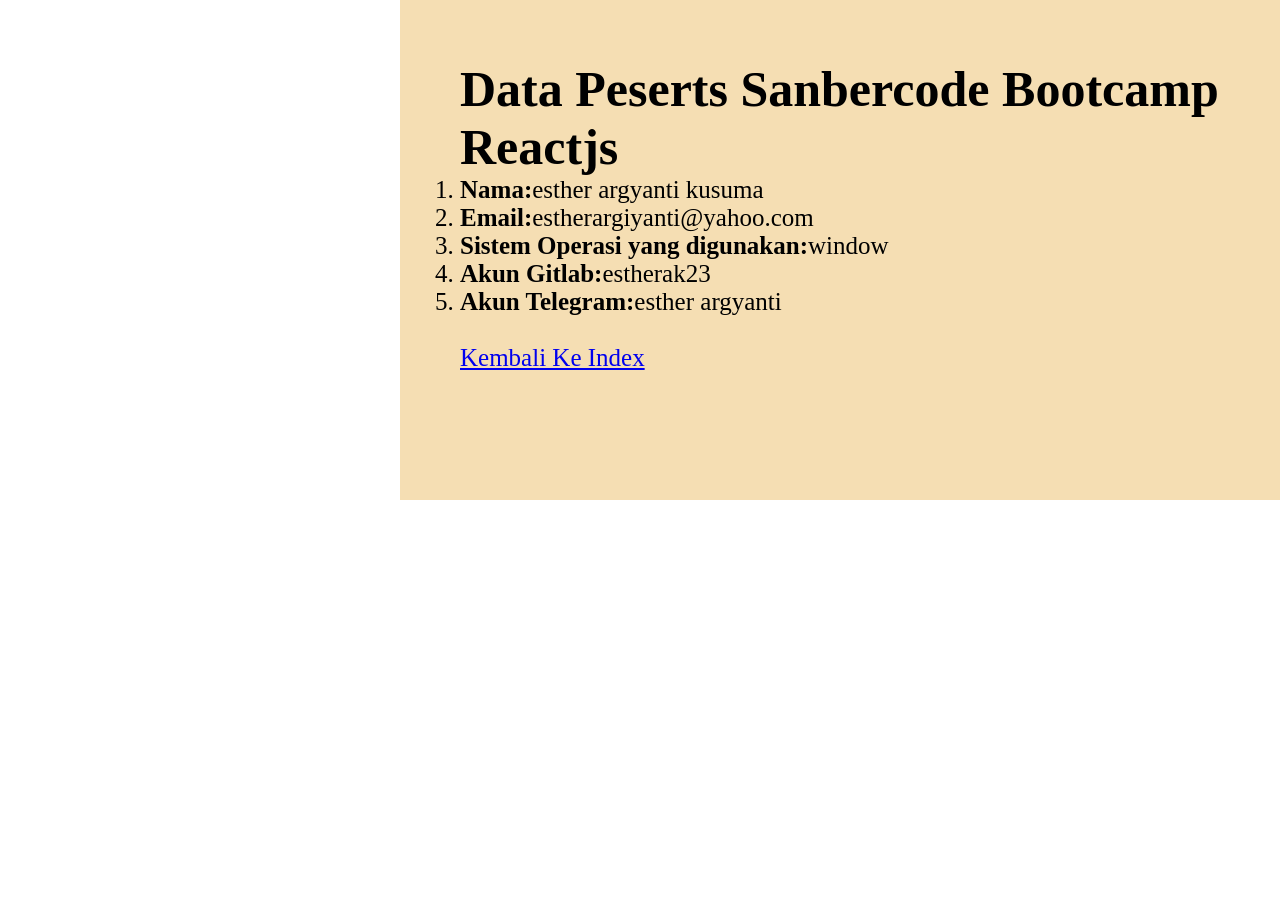
<file: tugas-2/about.html>
<!DOCTYPE html>
<html lang="en">
<head>
    <meta charset="UTF-8">
    <meta name="viewport" content="width=device-width, initial-scale=1.0">
    <title>Document</title>
    <link rel="stylesheet" href="style.css">
</head>
<body>
    <div class="about">
        
    <h1>Data Peserts Sanbercode Bootcamp Reactjs</h1>
<ol>
<li><b>Nama:</b>esther argyanti kusuma</li>
<li><b>Email:</b>estherargiyanti@yahoo.com</li>
<li><b>Sistem Operasi yang digunakan:</b>window</li>
<li><b>Akun Gitlab:</b>estherak23</li>
<li><b>Akun Telegram:</b>esther argyanti </li>
</ol>
<br>

<a href="/index.html">Kembali Ke Index</a>
</div>
</body>
</html>
</file>
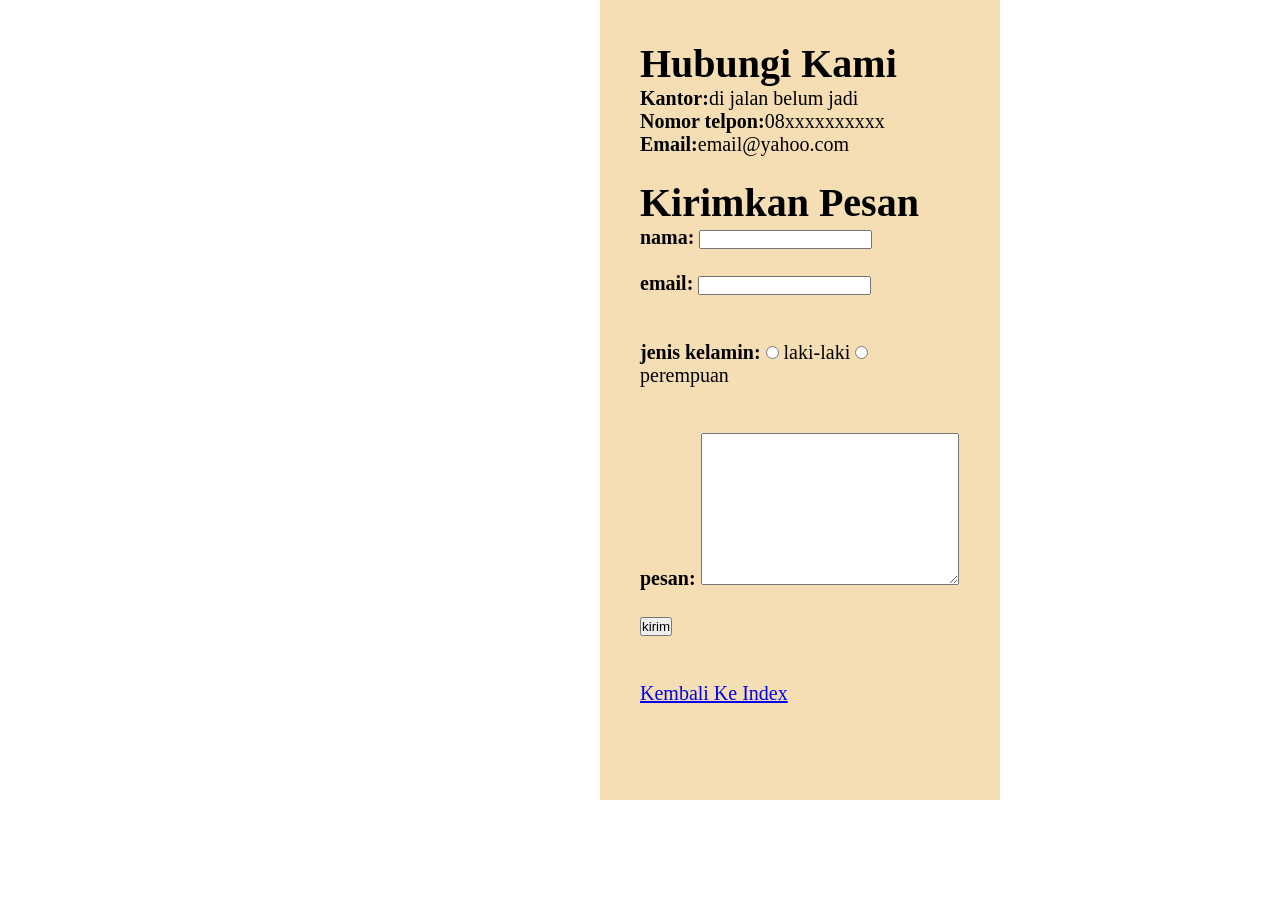
<file: tugas-2/contact.html>
<!DOCTYPE html>
<html lang="en">
<head>
    <meta charset="UTF-8">
    <meta name="viewport" content="width=device-width, initial-scale=1.0">
    <title>Document</title>
    <link rel="stylesheet" href="style.css">
</head>
</head>
<body>

    <div class="contact">
        <div class="isi">
  <h1>Hubungi Kami</h1>
  <p><b>Kantor:</b>di jalan belum jadi</p>
  <p><b>Nomor telpon:</b>08xxxxxxxxxx</p>
  <p><b>Email:</b>email@yahoo.com</p>
  <br>

  <h1>Kirimkan Pesan</h1>
  <form action="">
      <label for="nama"><b>nama:</b></label>
<input type="text" name="nama" id=""> 
<br>
<br>

<label for="email"><b>email:</b></label>
<input type="text" name="email" id=""> 
<br>
<br>
<br>
<label for="gender"><b>jenis kelamin:</b></label>
<input type="radio" id="male" name="gender" value="male">
<label for="male">laki-laki</label>
<input type="radio" id="female" name="gender" value="female">
<label for="female">perempuan</label>
<br>
<br>
<br>

<label for="pesan"><b>pesan:</b></label>
<textarea name="pesan" id="" cols="30" rows="10"></textarea>
<br>
<br>
<button type="submit" formaction="">kirim</button>
  </form>
  <br>
  <br>
  <a href="/index.html">Kembali Ke Index</a>
</div>
</div>
</body>
</html>
</file>
<file: tugas-2/style.css>
*{
    margin: 0;
    padding: 0;
    box-sizing: border-box;
    
    }






.navigasi{
    
width: 100%;
height: 80px;
background-color: rgb(226, 9, 9);
padding: 20px;
overflow: hidden;
position: fixed;
top: 0;





}

.logo{
    display: block;
    float: left;


}


.menu{
    display: block;
float: right;  

}


.menu li{

    display: inline;
    list-style-type: none;
    margin: 20px;
    font-size: 20px;
    font-weight: 100px;
    text-decoration: none;
}

.menu a{

    text-decoration: none;
    
}

.isiutama{
    
width: 100%;
height: fit-content;
background-image: url(/image/pattern.jpg);
overflow: hidden;

}


.container{
   margin-top: 80px;

width: 90%;
height: 90%;
justify-content: center;
background-color: white;
overflow: hidden;
font-size: 30px;
margin-left: auto;
margin-right: auto;


}

.container h1{
    
    text-align: center;
}

.card a {
    
    text-decoration: none;
    color: black;   
}

.contact{
    
width: 400px;
height: 800px;
position: relative;
left: 600px;
font-size: 20px;
background-color: wheat;
padding: 40px;
overflow: hidden;
}



.about{
    width: 1000px;
  height: 500px;
    font-size:25px;
    padding: 60px;
    overflow: hidden;
    background-color: wheat;

position: relative;
left: 400px;

}






    footer{
width: 100%;
height: 100px;
background-color: black;
color: wheat;
    text-align: center;
padding: 50px;
font-size: 30px;}
</file>
